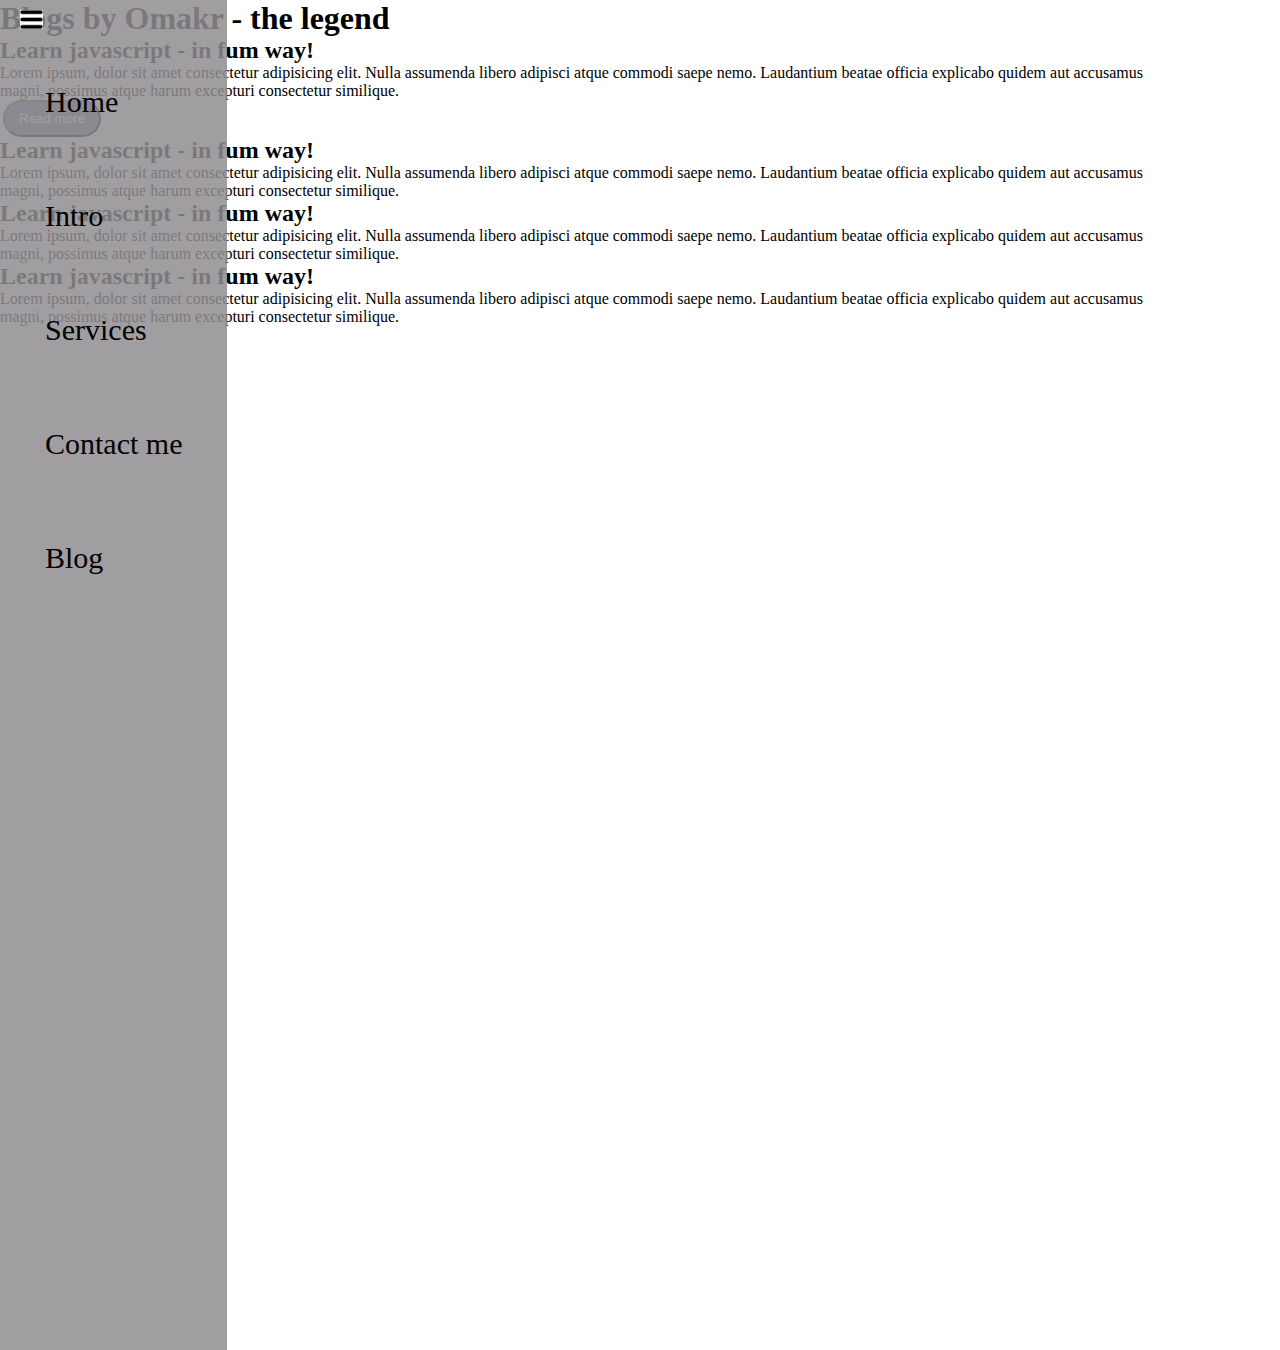
<file: blog.html>
<!DOCTYPE html>
<html lang="en">
<head>
    <meta charset="UTF-8">
    <meta http-equiv="X-UA-Compatible" content="IE=edge">
    <meta name="viewport" content="width=device-width, initial-scale=1.0">
    <title>Omkar Patil - Web Devloper, Programmer.</title>
    <link rel="stylesheet" href="style.css">
</head>
<body>
    <div class="container">
        <div class = "sidebar">
            
            <nav>
                <ul>
                    <li><a href="index.html">Home</a></li>
                    <li><a href= "intro.html">Intro</a></li>
                    <li><a href= "service.html">Services</a></li>
                    <li><a href= "contact.html">Contact me</a></li>
                    <li><a href= "blog.html">Blog</a></li>
                </ul>
            </nav>
        </div>
        <div class="main">
            <div class="hamburger">
                <img class="ham" src="ham.png" alt="" width="23px">
                <img class="cross" src="cross.png" alt="" width="23px">
            </div>
        <div class="main">
            <div class="blogcontainer">
                <h1>Blogs by Omakr - the legend</h1>
                <div class="blogitem">
                    <h2>Learn javascript - in fum way!</h2>
                    <p>Lorem ipsum, dolor sit amet consectetur adipisicing elit. Nulla assumenda libero adipisci atque commodi saepe nemo. Laudantium beatae officia explicabo quidem aut accusamus magni, possimus atque harum excepturi consectetur similique.</p>
                    <button class="btn btn-sm">Read more</button>
                </div>
                <div class="blogitem">
                    <h2>Learn javascript - in fum way!</h2>
                    <p>Lorem ipsum, dolor sit amet consectetur adipisicing elit. Nulla assumenda libero adipisci atque commodi saepe nemo. Laudantium beatae officia explicabo quidem aut accusamus magni, possimus atque harum excepturi consectetur similique.</p>
                </div>
                <div class="blogitem">
                    <h2>Learn javascript - in fum way!</h2>
                    <p>Lorem ipsum, dolor sit amet consectetur adipisicing elit. Nulla assumenda libero adipisci atque commodi saepe nemo. Laudantium beatae officia explicabo quidem aut accusamus magni, possimus atque harum excepturi consectetur similique.</p>
                </div>
                <div class="blogitem">
                    <h2>Learn javascript - in fum way!</h2>
                    <p>Lorem ipsum, dolor sit amet consectetur adipisicing elit. Nulla assumenda libero adipisci atque commodi saepe nemo. Laudantium beatae officia explicabo quidem aut accusamus magni, possimus atque harum excepturi consectetur similique.</p>
                </div>
            </div>
        </div>
</div>
<script src="index.js"></script>
</body>
</html>
</file>
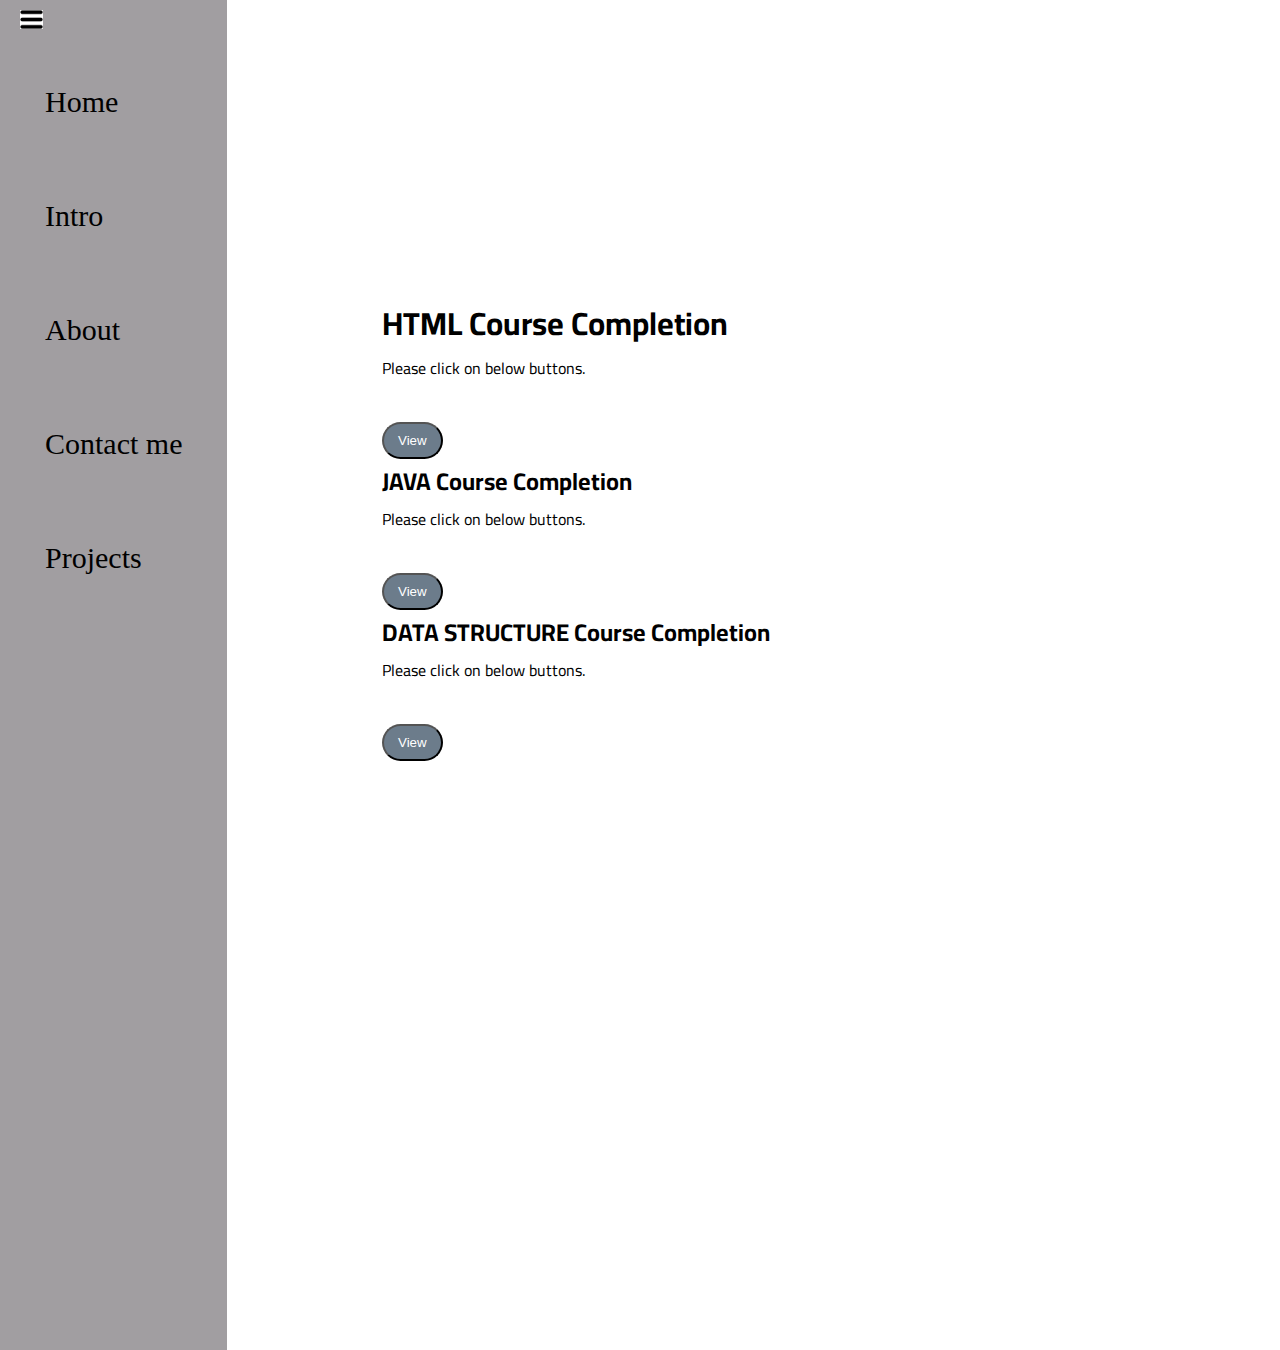
<file: Certificates.html>
<!DOCTYPE html>
<html lang="en">
<head>
    <meta charset="UTF-8">
    <meta http-equiv="X-UA-Compatible" content="IE=edge">
    <meta name="viewport" content="width=device-width, initial-scale=1.0">
    <title>Omkar Patil - Web Devloper, Programmer.</title>
    <link rel="stylesheet" href="style.css">
</head>
<body>
    <div class="container">
        <div class = "sidebar">
            
            <nav>
                <ul>
                    <li><a href="index.html">Home</a></li>
                    <li><a href= "intro.html">Intro</a></li>
                    <li><a href= "service.html">About</a></li>
                    <li><a href= "contact.html">Contact me</a></li>
                    <li><a href= "Project.html" >Projects</a></li>
                </ul>
            </nav>
        </div>
        <div class="main">
            <div class="hamburger">
                <img class="ham" src="ham.png" alt="" width="23px">
                <img class="cross" src="cross.png" alt="" width="23px">
            </div>
        <div class="main">
            <div class="CertiContainer">
                <div class="devInfo">
                    <h1>HTML Course Completion</h1>
                    <p>Please click on below buttons.</p>
                    <div class="buttons">
                        <a href="html.jpg" target="_blank">
                        <button class="btn1">View</button></a>
                    
                        
                        <h2>JAVA Course Completion</h2>
                        <p>Please click on below buttons.</p>
                        <div class="buttons">
                            <a href="java.jpg" target="_blank">
                            <button class="btn1">View</button></a>

                            <h2>DATA STRUCTURE Course Completion</h2>
                            
                            <p>Please click on below buttons.</p>
                            <div class="buttons">
                                <a href="DS.jpg" target="_blank">
                                <button class="btn1">View</button></a>

                                


                    </div>
                    
                </div>
            </div>
            </div>
        </div>
</div>
<script src="index.js"></script>
</body>
</html>
</file>
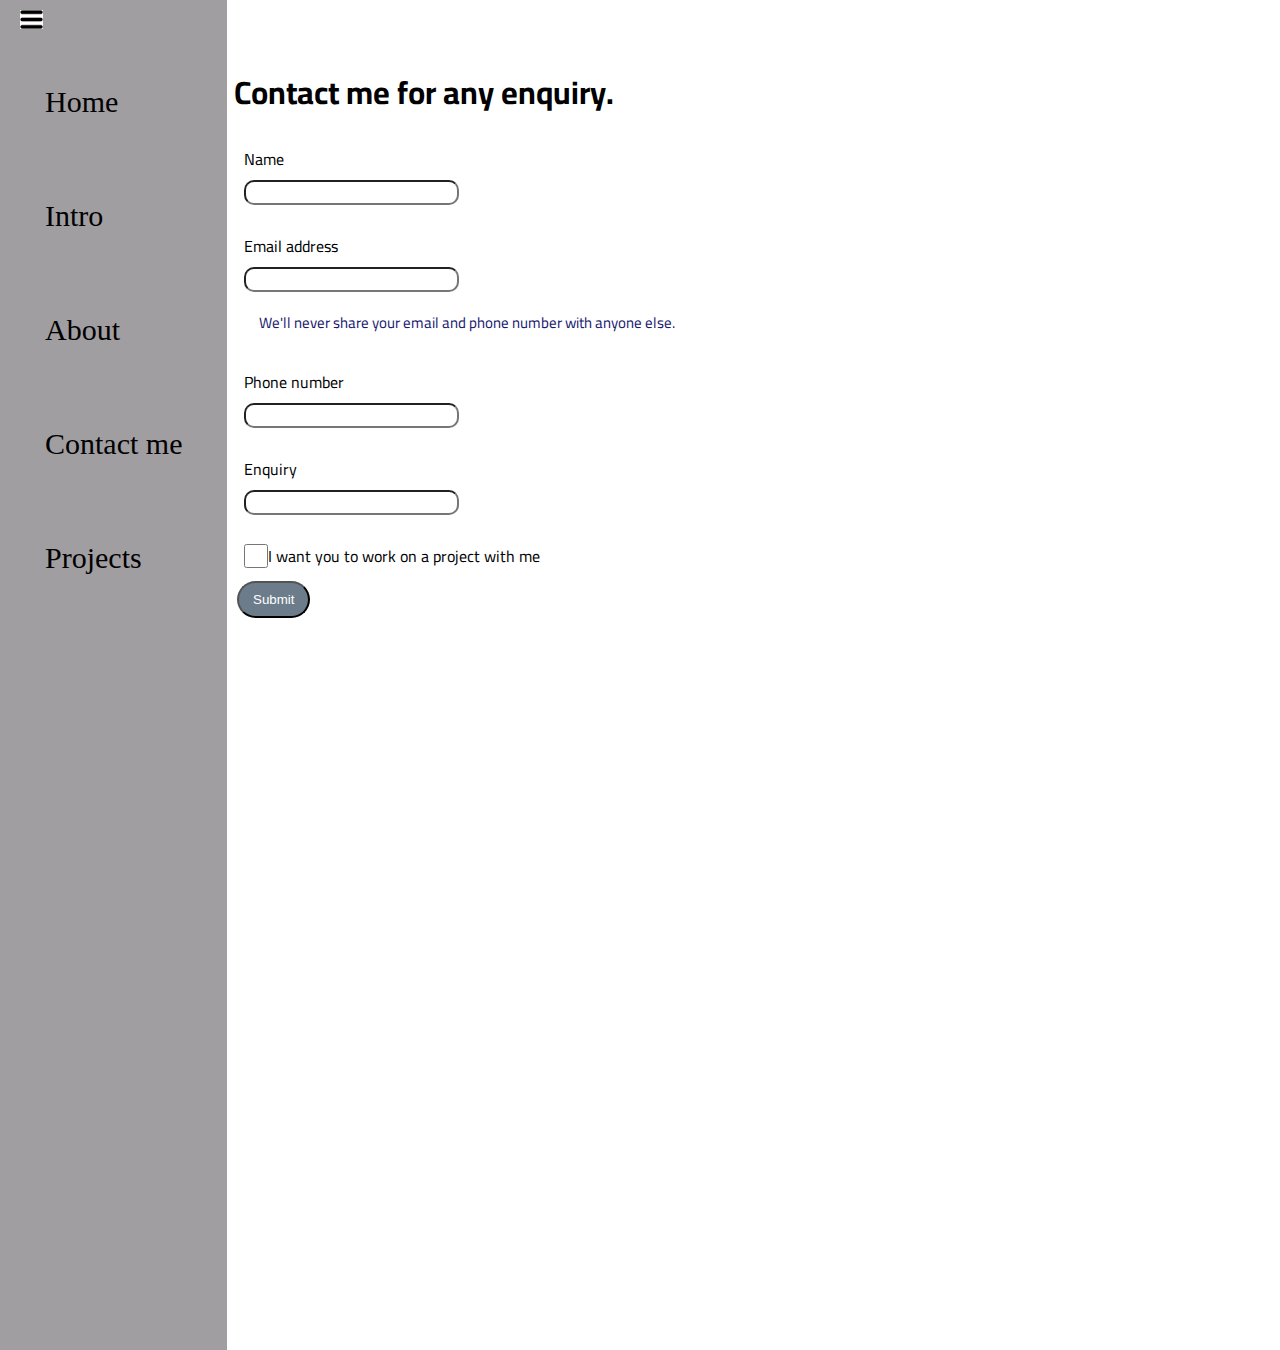
<file: contact.html>
<!DOCTYPE html>
<html lang="en">
<head>
    <meta charset="UTF-8">
    <meta http-equiv="X-UA-Compatible" content="IE=edge">
    <meta name="viewport" content="width=device-width, initial-scale=1.0">
    <title>Omkar Patil - Web Devloper, Programmer.</title>
    <link rel="stylesheet" href="style.css">
</head>
<body>
    <div class="container">
        <div class = "sidebar">
            
            <nav>
                <ul>
                    <li><a href="index.html">Home</a></li>
                    <li><a href= "intro.html">Intro</a></li>
                    <li><a href= "service.html">About</a></li>
                    <li><a href= "contact.html">Contact me</a></li>
                    <li><a href= "Project.html" >Projects</a></li>
                </ul>
            </nav>
        </div>
        <div class="main">
          <div class="hamburger">
              <img class="ham" src="ham.png" alt="" width="23px">
              <img class="cross" src="cross.png" alt="" width="23px">
          </div>
        <div class="main">
            <div class="contactform">
                <h1>Contact me for any enquiry.</h1>
                <form>
                    <div class="mb-3">
                      <label for="Clientname" class="form-label">Name</label>
                      <input type="name" class="form-control" id="name" aria-describedby="emailHelp">
                        </div>
                    <div class="mb-3">
                        <label for="Clientemail" class="form-label">Email address</label>
                        <input type="email" class="form-control" id="Clientemail" aria-describedby="emailHelp">
                        <div id="emailHelp" class="form-text">We'll never share your email and phone number with anyone else.</div>
                      </div>
                    <div class="mb-3">
                      <label for="Client Phone" class="form-label">Phone number</label>
                      <input type="Phone number" class="form-control" id="Client Phone">
                    </div>
                    <div class="mb-3">
                        <label for="Client Enquiry" class="form-label">Enquiry</label>
                        <input type="Enquiry" class="form-control" id="Client Enquiry">
                      </div>
                    <div class="mb-3" id ="form-check">
                      <input type="checkbox" class="form-check-input" id="isclient">
                      <label class="form-check-label" for="isclient"> I want you to work on a project with me</label>
                    </div>
                    
                    <button type="submit" class="btn btn-primary">Submit</button>
                  </form>
            </div>
        </div>
</div>
<script src="index.js"></script>
</body>
</html>
</file>
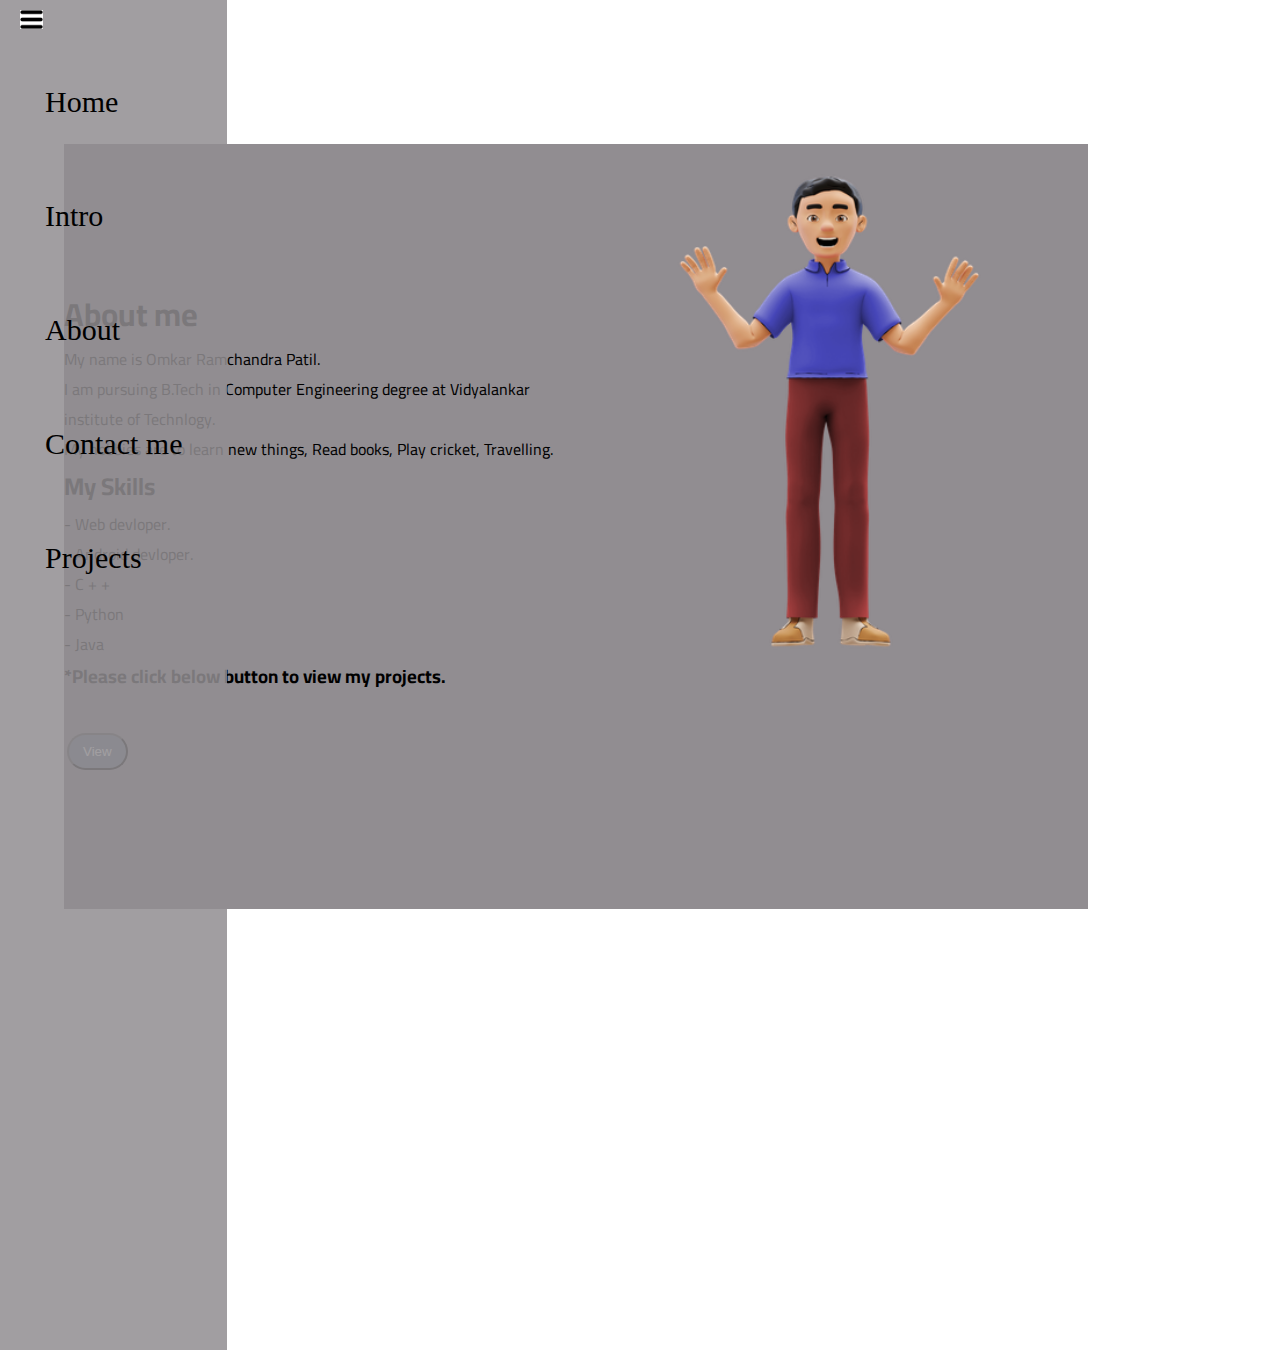
<file: intro.html>
<!DOCTYPE html>
<html lang="en">
<head>
    <meta charset="UTF-8">
    <meta http-equiv="X-UA-Compatible" content="IE=edge">
    <meta name="viewport" content="width=device-width, initial-scale=1.0">
    <title>Omkar Patil - Web Devloper, Programmer.</title>
    <link rel="stylesheet" href="style.css">
</head>
<body>
    <div class="container">
        <div class = "sidebar">
            
            <nav>
                <ul>
                    <li><a href="index.html">Home</a></li>
                    <li><a href= "intro.html">Intro</a></li>
                    <li><a href= "service.html">About</a></li>
                    <li><a href= "contact.html">Contact me</a></li>
                    <li><a href= "Project.html" >Projects</a></li>
                </ul>
            </nav>
        </div>
        <div class="main">
            <div class="hamburger">
                <img class="ham" src="ham.png" alt="" width="23px">
                <img class="cross" src="cross.png" alt="" width="23px">
            </div>



        <div class="main">
            <div class="introContainer">
                <div class="devInfo">
                    <h1>About me</h1>
                    <p>My name is Omkar Ramchandra Patil.</p>
                    <p>I am pursuing B.Tech in Computer Engineering degree at Vidyalankar institute of Technlogy.</p>
                    <p>My hobbies are to learn new things, Read books, Play cricket, Travelling.</p>
                    
                    <h2>My Skills</h2>
                    <p>- Web devloper.</p>
                    <p>- Android devloper.</p>
                    <p>- C + +</p>
                    <p>- Python</p>
                    <p>- Java</p>
                    
                    <h3>*Please click below button to view my projects.</h3>
                    <div class="buttons">
                        <a href="Project.html" target="_blank">
                        <button class="btn">View</button></a>
                        
                    </div>
                    
                </div>
                <div class="devi"><img src="dev.png" alt = "Omkar Patil"></div>
            </div>
            </div>
        </div>
</div>
<script src="index.js"></script>
</body>
</html>
</file>
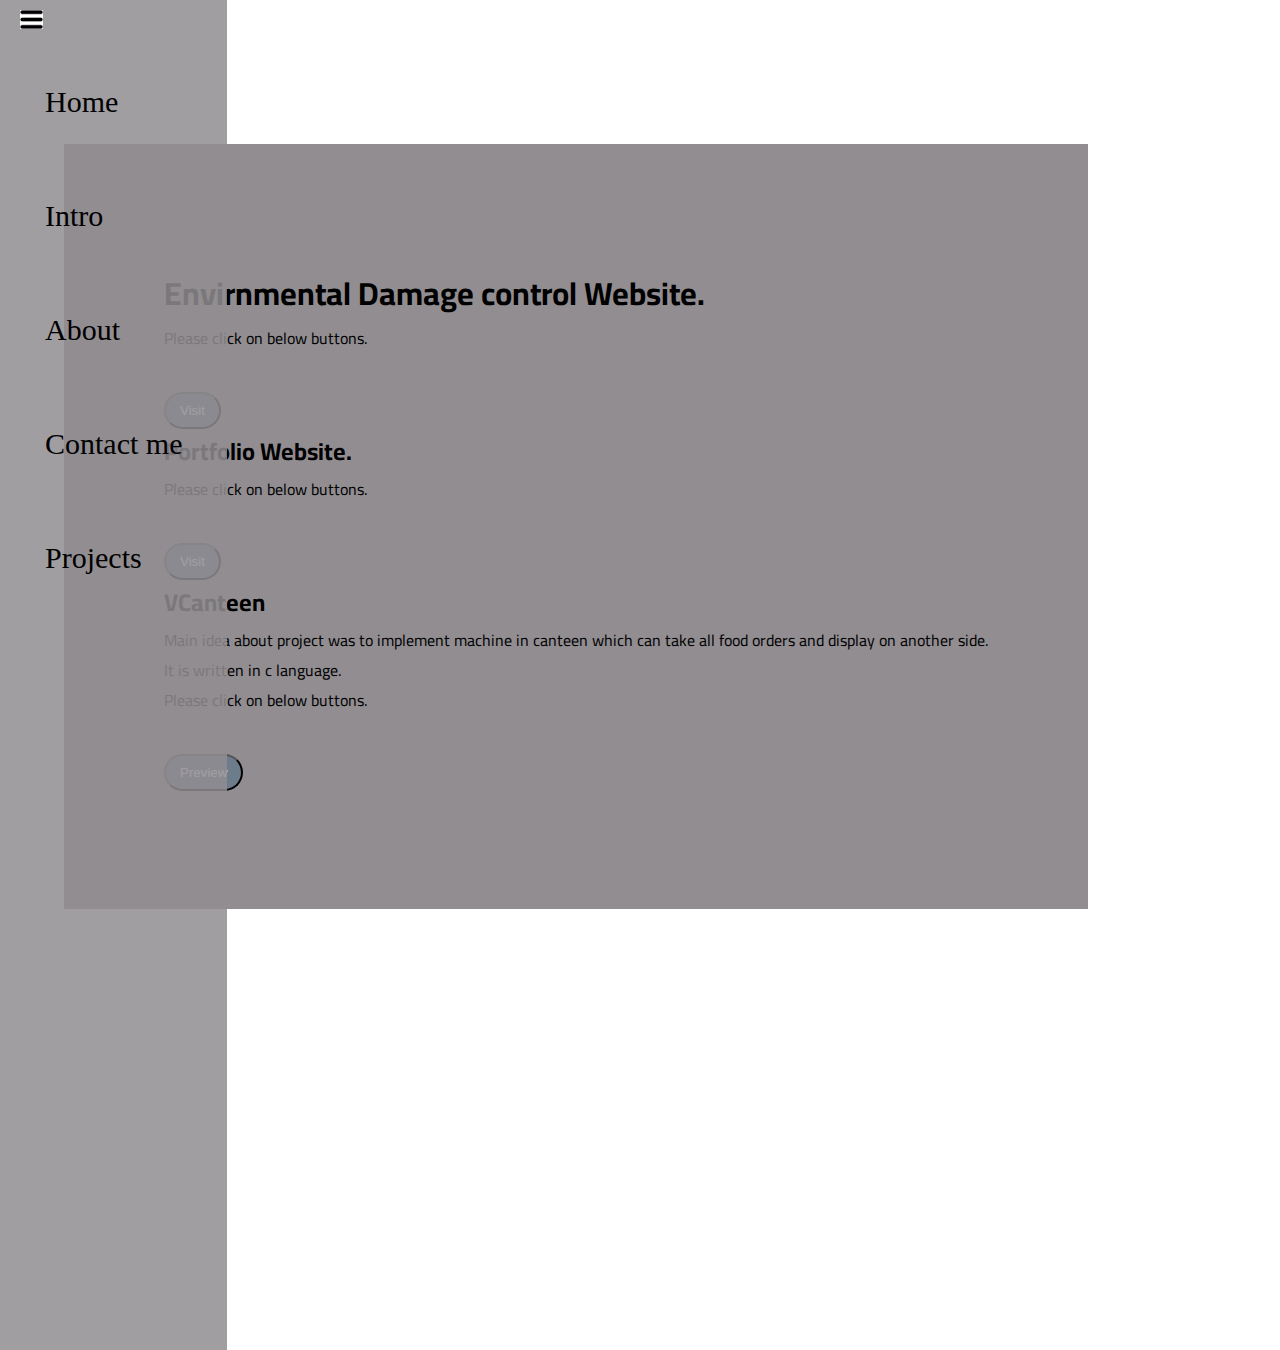
<file: Project.html>
<!DOCTYPE html>
<html lang="en">
<head>
    <meta charset="UTF-8">
    <meta http-equiv="X-UA-Compatible" content="IE=edge">
    <meta name="viewport" content="width=device-width, initial-scale=1.0">
    <title>Omkar Patil - Web Devloper, Programmer.</title>
    <link rel="stylesheet" href="style.css">
</head>
<body>
    <div class="container">
        <div class = "sidebar">
            
            <nav>
                <ul>
                    <li><a href="index.html">Home</a></li>
                    <li><a href= "intro.html">Intro</a></li>
                    <li><a href= "service.html">About</a></li>
                    <li><a href= "contact.html">Contact me</a></li>
                    <li><a href= "Project.html" >Projects</a></li>
                </ul>
            </nav>
        </div>
        <div class="main">
            <div class="hamburger">
                <img class="ham" src="ham.png" alt="" width="23px">
                <img class="cross" src="cross.png" alt="" width="23px">
            </div>
        <div class="main">
            <div class="introContainer">
                <div class="devInfo">
                    <h1>Envirnmental Damage control Website.</h1>
                    <p>Please click on below buttons.</p>
                    <div class="buttons">
                        <a href="http://environmentaldamagecontrol.me/" target="_blank">
                        <button class="btn1">Visit</button></a>
                    
                        
                        <h2>Portfolio Website.</h2>
                        <p>Please click on below buttons.</p>
                        <div class="buttons">
                            <a href="index.html" target="_blank">
                            <button class="btn1">Visit</button></a>

                            <h2>VCanteen</h2>
                            <p>Main idea about project was to implement machine in canteen which can take all food orders and display on another side.</p>
                            <p>It is written in c language.</p>
                            <p>Please click on below buttons.</p>
                            <div class="buttons">
                                <a href="CANT.zip" target="_blank">
                                <button class="btn1">Preview</button></a>

                                


                    </div>
                    
                </div>
            </div>
            </div>
        </div>
</div>
<script src="index.js"></script>
</body>
</html>
</file>
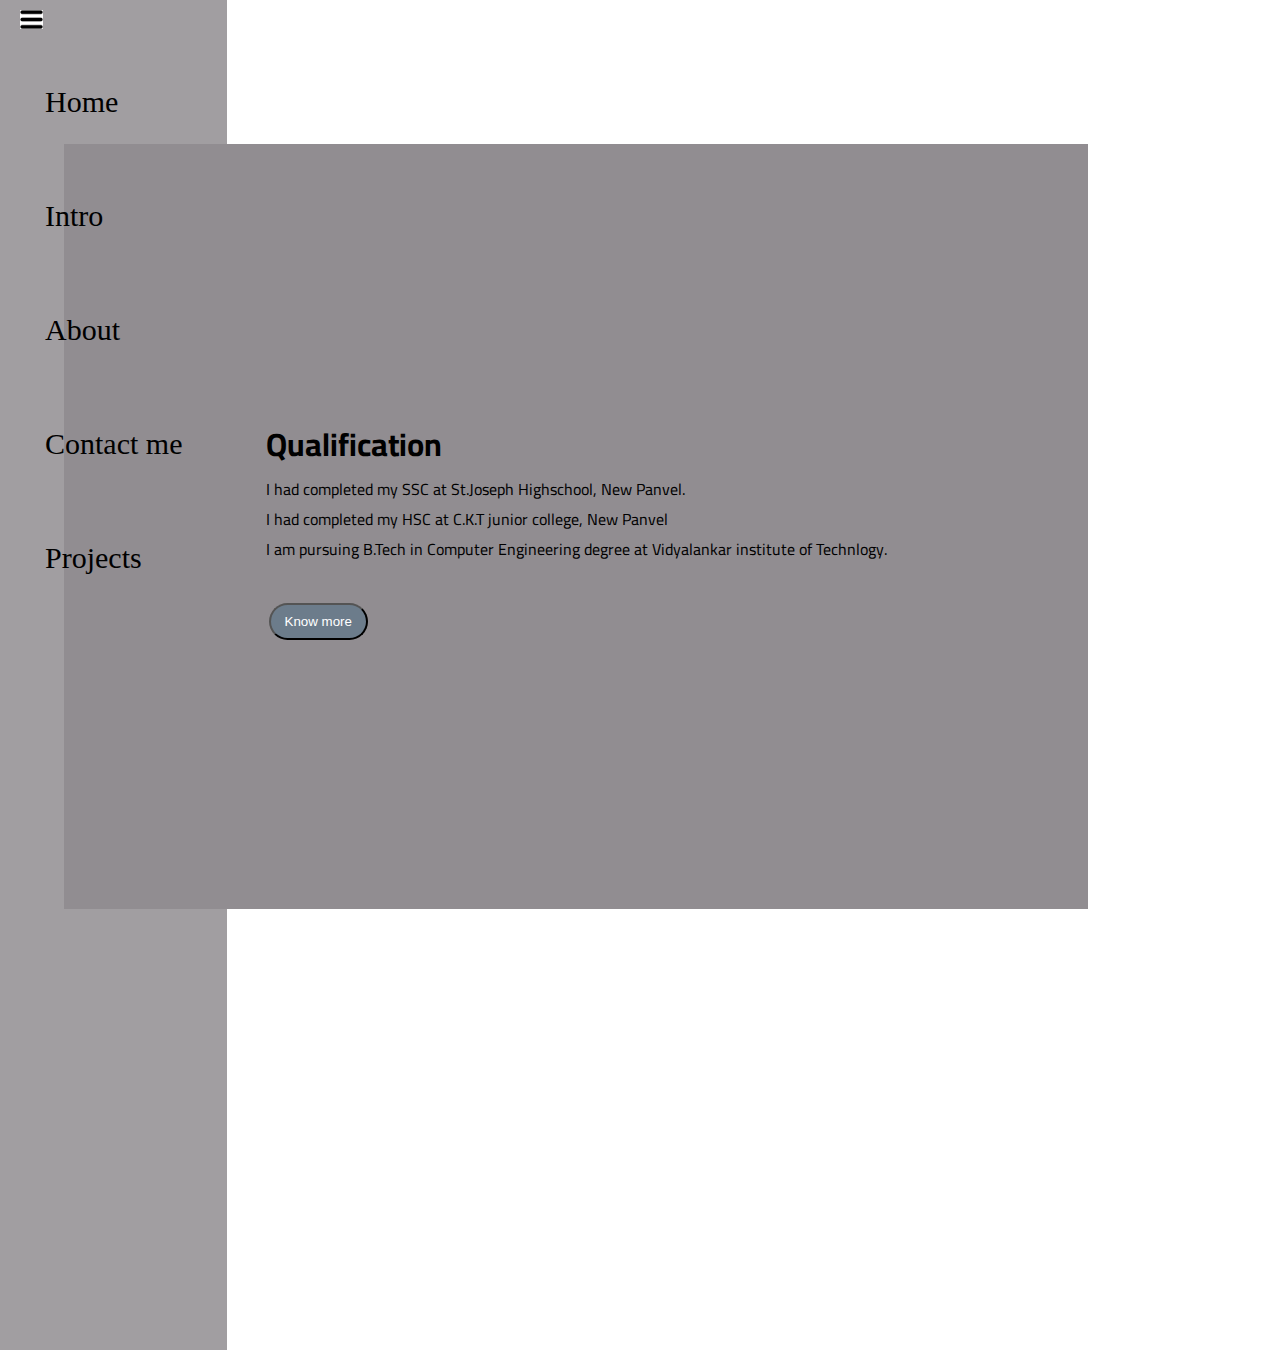
<file: service.html>
<!DOCTYPE html>
<html lang="en">
<head>
    <meta charset="UTF-8">
    <meta http-equiv="X-UA-Compatible" content="IE=edge">
    <meta name="viewport" content="width=device-width, initial-scale=1.0">
    <title>Omkar Patil - Web Devloper, Programmer.</title>
    <link rel="stylesheet" href="style.css">
</head>
<body>
    <div class="container">
        <div class = "sidebar">
            
            <nav>
                <ul>
                    <li><a href="index.html">Home</a></li>
                    <li><a href= "intro.html">Intro</a></li>
                    <li><a href= "service.html">About</a></li>
                    <li><a href= "contact.html">Contact me</a></li>
                    <li><a href= "Project.html" >Projects</a></li>
                </ul>
            </nav>
        </div>
        <div class="main">
            <div class="hamburger">
                <img class="ham" src="ham.png" alt="" width="23px">
                <img class="cross" src="cross.png" alt="" width="23px">
            </div>
            <div class="main">
                <div class="introContainer">
                    <div class="devInfo">
                        <h1>Qualification</h1>
                        <p>I had completed my SSC at St.Joseph Highschool, New Panvel.</p>
                        <p>I had completed my HSC at C.K.T junior college, New Panvel</p>
                        <p>I am pursuing B.Tech in Computer Engineering degree at Vidyalankar institute of Technlogy.</p>
                        
                        
                        
                        <div class="buttons">
                            <a href="http://www.linkedin.com/in/omkar-patil-b07142246" target="_blank">
                            <button class="btn">Know more</button></a>
                            
                            
                        </div>
</div>
<script src="index.js"></script>
</body>
</html>
</file>
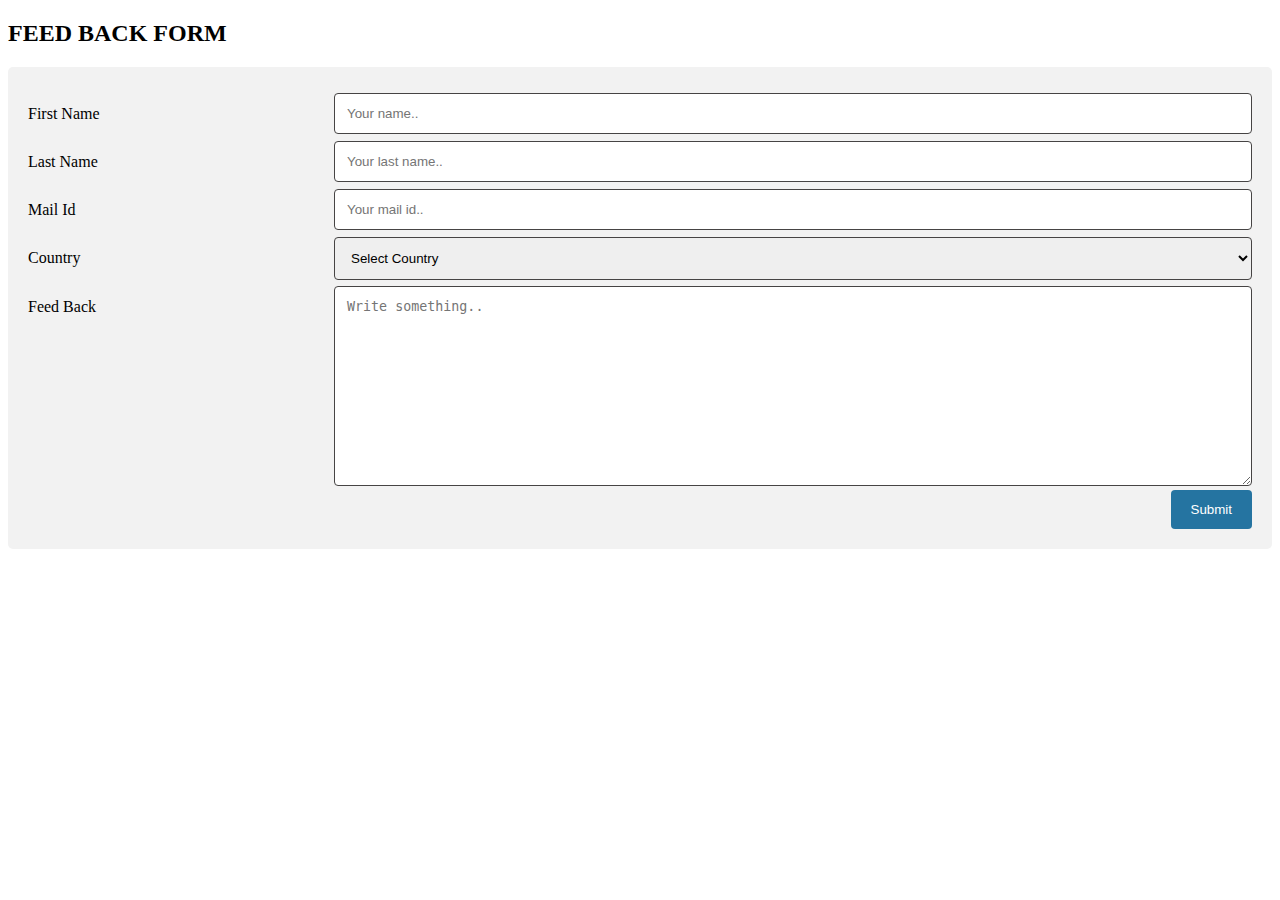
<file: Saviours(Project)/Feedback.html>
<!DOCTYPE html>    
<html>    
<head>    
<meta name="viewport" content="width=device-width, initial-scale=1">    
<style>    
* {    
  box-sizing: border-box;    
}    
    
input[type=text], select, textarea {    
  width: 100%;    
  padding: 12px;    
  border: 1px solid rgb(70, 68, 68);    
  border-radius: 4px;    
  resize: vertical;    
}    
input[type=email], select, textarea {    
  width: 100%;    
  padding: 12px;    
  border: 1px solid rgb(70, 68, 68);    
  border-radius: 4px;    
  resize: vertical;    
}    
    
label {    
  padding: 12px 12px 12px 0;    
  display: inline-block;    
}    
    
input[type=submit] {    
  background-color: rgb(37, 116, 161);    
  color: white;    
  padding: 12px 20px;    
  border: none;    
  border-radius: 4px;    
  cursor: pointer;    
  float: right;    
}    
    
input[type=submit]:hover {    
  background-color: #45a049;    
}    
    
.container {    
  border-radius: 5px;    
  background-color: #f2f2f2;    
  padding: 20px;    
}    
    
.col-25 {    
  float: left;    
  width: 25%;    
  margin-top: 6px;    
}    
    
.col-75 {    
  float: left;    
  width: 75%;    
  margin-top: 6px;    
}    
    
/* Clear floats after the columns */    
.row:after {    
  content: "";    
  display: table;    
  clear: both;    
}    
    
/* Responsive layout - when the screen is less than 600px wide, make the two columns stack on top of each other instead of next to each other */    
</style>    
</head>    
<body>    
    
<h2>FEED BACK FORM</h2>    
<div class="container">    
  <form>    
    <div class="row">    
      <div class="col-25">    
        <label for="fname">First Name</label>    
      </div>    
      <div class="col-75">    
        <input type="text" id="fname" name="firstname" placeholder="Your name..">    
      </div>    
    </div>    
    <div class="row">    
      <div class="col-25">    
        <label for="lname">Last Name</label>    
      </div>    
      <div class="col-75">    
        <input type="text" id="lname" name="lastname" placeholder="Your last name..">    
      </div>    
    </div>    
    <div class="row">    
        <div class="col-25">    
          <label for="email">Mail Id</label>    
        </div>    
        <div class="col-75">    
          <input type="email" id="email" name="mailid" placeholder="Your mail id..">    
        </div>    
      </div>    
    <div class="row">    
      <div class="col-25">    
        <label for="country">Country</label>    
      </div>    
      <div class="col-75">    
        <select id="country" name="country">    
            <option value="none">Select Country</option>    
          <option value="australia">Australia</option>    
          <option value="canada">Canada</option>    
          <option value="usa">USA</option>    
          <option value="russia">Russia</option>    
          <option value="japan">Japan</option>    
          <option value="india">India</option>    
          <option value="china">China</option>    
        </select>    
      </div>    
    </div>    
    <div class="row">    
      <div class="col-25">    
        <label for="feed_back">Feed Back</label>    
      </div>    
      <div class="col-75">    
        <textarea id="subject" name="subject" placeholder="Write something.." style="height:200px"></textarea>    
      </div>    
    </div>    
    <div class="row">    
      <input type="submit" value="Submit">    
    </div>    
  </form>    
</div>    
    
</body>    
</html>
</file>
<file: style.css>
@import url('https://fonts.googleapis.com/css2?family=Cairo&display=swap');
*{
    margin: 0;
    padding: 0;
    
}


.sidebar{
    background-color: rgba(145, 141, 145, 0.851);
    position: absolute;
    height: 150vh;
    transition: transform 0.4s ease-in;
    
}

.sidebar nav{
    padding: 45px;
}

.sidebar nav li{
    list-style: none;
    font-size: 30px;
    padding: 40px 0;
}
.sidebar nav li a {
    text-decoration: none;
    color: black;
}

.main{
    background-color: white;
    width: 90vw;
}
.container{
    display: flex;
}

.infoContainer{
    background-color: rgb(145, 141, 145);
    height: 58vh;
    width: 80vw;
    margin: 144px auto;
    display: flex;
    justify-content: space-around;
}


.devInfo{
    display: flex;
    justify-content:center;
    flex-direction: column;
    font-family: 'Cairo', sans-serif;
}

.hello{
    font-size: 65px;
    
}
.name{
    font-size: 50px;
    font-weight: bold;
}
.about{
    font-size: 45px;
}

.moreabout{
    font-size: 25px;
    margin-top: 23px;
}

.buttons{
    margin-top: 39px;
}

.btn{
    padding: 9px 14px;
    border-radius: 22px;
    color: white;
    background-color: rgb(108, 124, 139);
    font-weight: 27px;
    margin: 0 3px;
}



.btn:hover{
    background-color: white;
    color: rgb(108, 124, 139);
}

.devpi img{
    height: 60vh;
    margin-top: 50px;
}
.contactform{
    padding: 0 34px;
    padding-top: 50px;
    font-family: 'Cairo', sans-serif;
    margin: 0 200px;
}
.contactform h1{
    font-family: 'Cairo', sans-serif;
    padding: 12px 0;
    
}
.contactform form div{
    padding: 10px;
    display: flex;
    flex-direction: column;
}

.contactform form div input{
    width: 16vw;
    border-radius: 10px;
    margin: 6px 0;
    padding: 3px;
}

#emailHelp{
    font-size: 15px;
    color: midnightblue;
    margin: 0 5px;
}
#form-check{
    flex-direction: row;
}
#form-check input{
    width: 24px;
    margin: 3px 0;
}
.introContainer{
    background-color: rgb(145, 141, 145);
    height: 85vh;
    width: 80vw;
    margin: 144px auto;
    display: flex;
    justify-content: space-around;
}
.devi img{
    height: 58vh;
}
.btn1{
    padding: 9px 14px;
    border-radius: 22px;
    color: white;
    background-color: rgb(108, 124, 139);
    font-weight: 27px;
    margin-top: 0px;
}
.btn1:hover{
    background-color: white;
    color: rgb(108, 124, 139);
}
.hamburger{
    position: absolute;
    cursor: pointer;
    top: 10px;
    left: 10px;
    margin-left: 10px;
}
.cross{
    margin-left: 145px;
    margin-top: 10px;
}
.sidebarGo{
    transform: translate(-443px, 0px);
    position: absolute;
}
.devpic{
    display: none;
}
.blogcontainer{
    margin-left: 0 200px;
}
.CertiContainer{
    background-color: white;
    height: 85vh;
    width: 90vw;
    margin: 144px auto;
    display: flex;
    justify-content: space-around;
}
</file>
